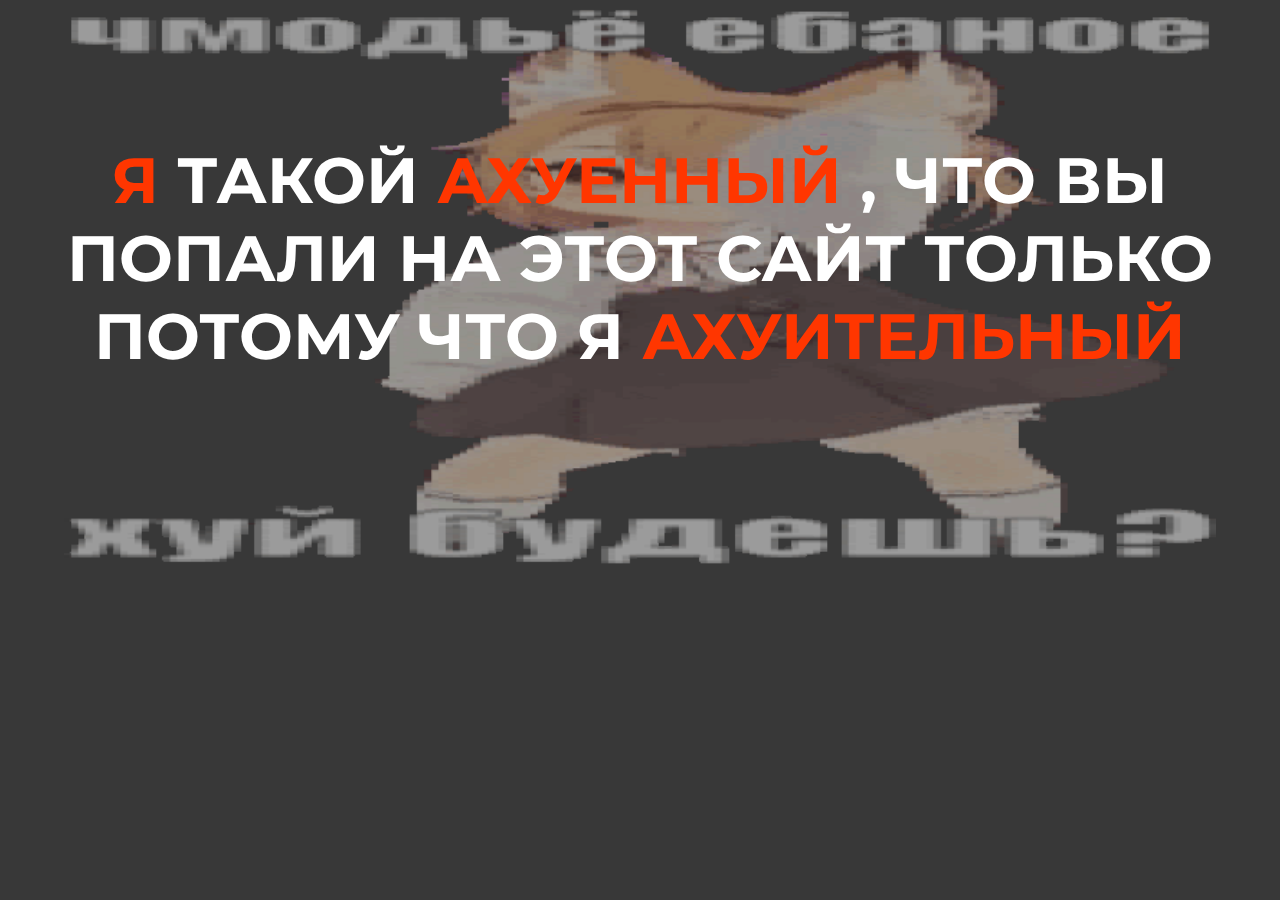
<file: index.html>
<!DOCTYPE html>
<html lang="ru">
<head>
    <meta charset="UTF-8">
    <meta http-equiv="X-UA-Compatible" content="IE=edge">
    <meta name="viewport" content="width=device-width, initial-scale=1.0">
    <title>Коровий сайт</title>
    <link rel="preconnect" href="https://fonts.googleapis.com">
    <link rel="preconnect" href="https://fonts.gstatic.com" crossorigin>
    <link href="https://fonts.googleapis.com/css2?family=Montserrat:wght@900&display=swap" rel="stylesheet">
    <link href="huess/huysktop.css" rel="stylesheet" media="screen and (min-width: 801px)">
    <link href="huess/huybile.css" rel="stylesheet" media="screen and (max-width: 800px)">
    <link rel="icon" href="huimages/huycon.jpg">
<body>
    <main class="container">
        <div class="huytinka"></div>
    <div class="main-text">
     <h1><a href="https://vk.com/katayasu">Я</a> ТАКОЙ <a href="https://twitter.com/_katayasu">АХУЕННЫЙ </a>,
         ЧТО ВЫ ПОПАЛИ НА ЭТОТ
          САЙТ ТОЛЬКО ПОТОМУ ЧТО Я
          <a href="https://shikimori.one/katayasu/">АХУИТЕЛЬНЫЙ</a></h1>
    </div>
    </main>
</body>
</html>
</file>
<file: huess/huysktop.css>
@charset "utf-8";
body {
  width: 100%;
  margin: 0;
  padding: 0;
  background-color: #383838;
  color: white;
  font-family: "Montserrat", sans-serif;
}

p,
ul {
  margin: 0;
  padding: 0;
}

a{
  text-decoration: none;
  color: #ff3600;
}

.container {
  width: 90vw;
  margin: 0 auto;
}

main {
  position: relative;
}

.main-text {
  padding-top: 8.5%;
  position: absolute;
  text-align: center;
  margin: auto 0;
}

h1 {
  font-size: 5vw;
}

.huytinka {
  background-image: url(../huimages/huygroundPC.gif);
  background-repeat: no-repeat;
  background-size: 100%;
  position: absolute;
  left: 0;
  padding-top: 2%;
  width: 90vw;
  height: 90vh;
  opacity: 0.5;
}

.text-color {
    color: #ff3600;
}
</file>
<file: huess/huybile.css>
@media screen and (max-height: 550px) {

body {
  width: 100%;
  margin: 0;
  padding: 0;
  background-color: #383838;
  color: white;
  font-family: "Montserrat", sans-serif;
}

p,
ul {
  margin: 0;
  padding: 0;
}

a{
  text-decoration: none;
  color: #ff3600;
}

.container {
  width: 90vw;
  margin: 0 auto;
}

main {
  position: relative;
}

.main-text {
  padding-top: 25%;
  position: absolute;
  text-align: center;
  margin: auto 0;
}

h1 {
  font-size: 10vw;
}

.huytinka {
  background-image: url(../huimages/huygroundMOBILE.gif);
  background-repeat: no-repeat;
  background-size: 100%;
  position: absolute;
  left: 0;
  width: 87vw;
  height: 100vh;
  opacity: 0.5;
}

.text-color {
    color: #ff3600;
}

}

@media screen and (min-height: 551px) {
  
  body {
    width: 100%;
    margin: 0;
    padding: 0;
    background-color: #383838;
    color: white;
    font-family: "Montserrat", sans-serif;
  }
  
  p,
  ul {
    margin: 0;
    padding: 0;
  }
  
  a{
    text-decoration: none;
    color: #ff3600;
  }
  
  .container {
    width: 90vw;
    margin: 0 auto;
  }
  
  main {
    position: relative;
  }
  
  .main-text {
    padding-top: 40%;
    position: absolute;
    text-align: center;
    margin: auto 0;
  }
  
  h1 {
    font-size: 10vw;
  }
  
  .huytinka {
    margin-top: 15%;
    background-image: url(../huimages/huygroundMOBILE.gif);
    background-repeat: no-repeat;
    background-size: 100%;
    position: absolute;
    left: 0;
    width: 87vw;
    height: 100vh;
    opacity: 0.5;
  }
  
  .text-color {
      color: #ff3600;
  }
</file>
